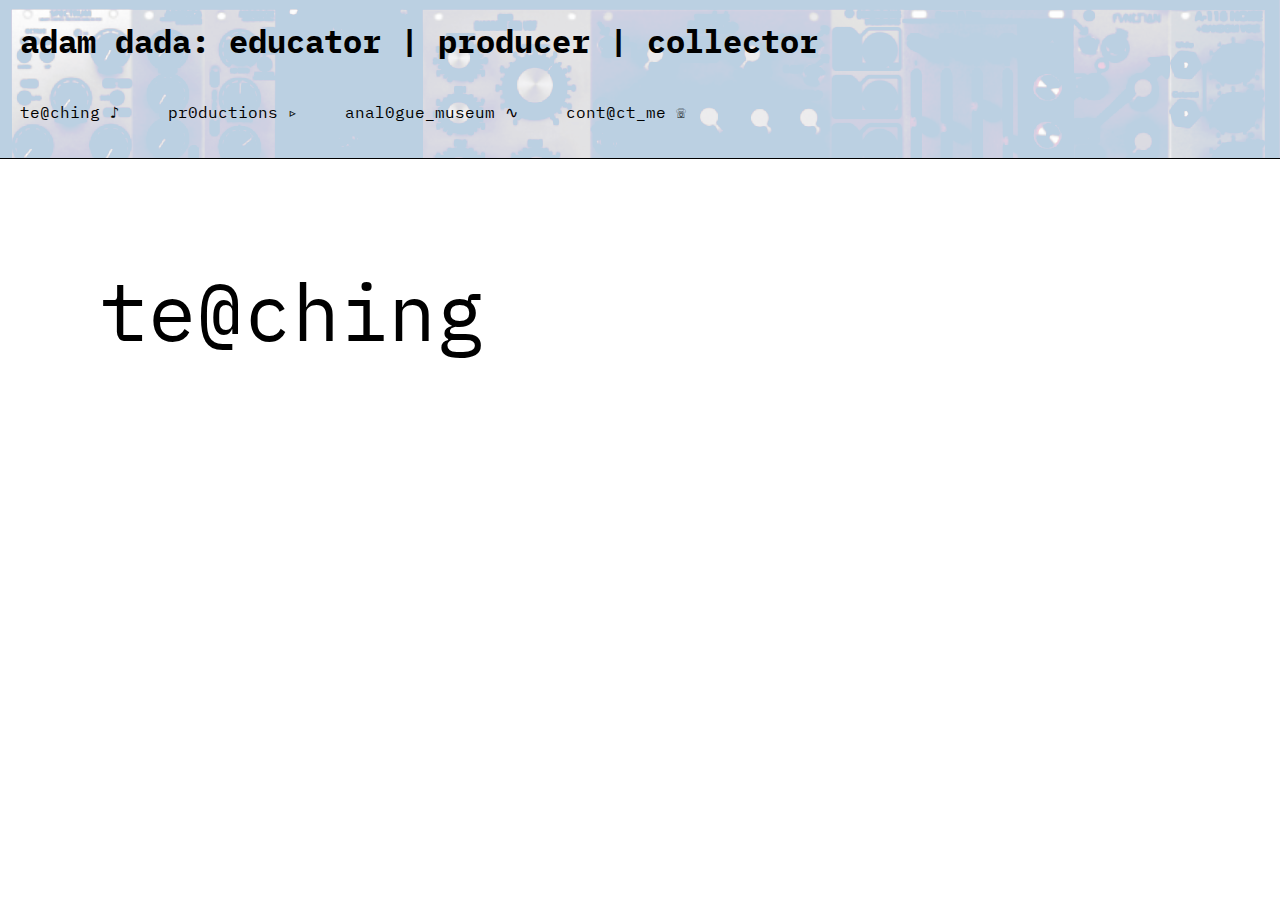
<file: index.html>
<!DOCTYPE html>
<html lang="en">
  <head>
    <meta charset="UTF-8" />
    <meta http-equiv="X-UA-Compatible" content="IE=edge" />
    <meta name="viewport" content="width=device-width, initial-scale=1.0" />
    <link rel="stylesheet" href="./style.css" />
    <title>document</title>
  </head>
  <body>
    <div class="container">
      <div class="header">
        <h1 class="title"><b>adam</b> dada: educator | producer | collector</h1>
        <ul>
          <li><a href="/index.html" id="link1">te@ching ♪</a></li>
          <li>
            <a href="/productions.html" id="link2">pr0ductions ▹</a>
          </li>
          <li>
            <a href="analogue_museum.html" id="link3">anal0gue_museum ∿</a>
          </li>
          <li><a href="contact.html" id="link4">cont@ct_me ☏</a></li>
        </ul>
      </div>
      <div class="main">
        <p>te@ching</p>
      </div>
    </div>
    <script src="dada.js"></script>
  </body>
</html>
</file>
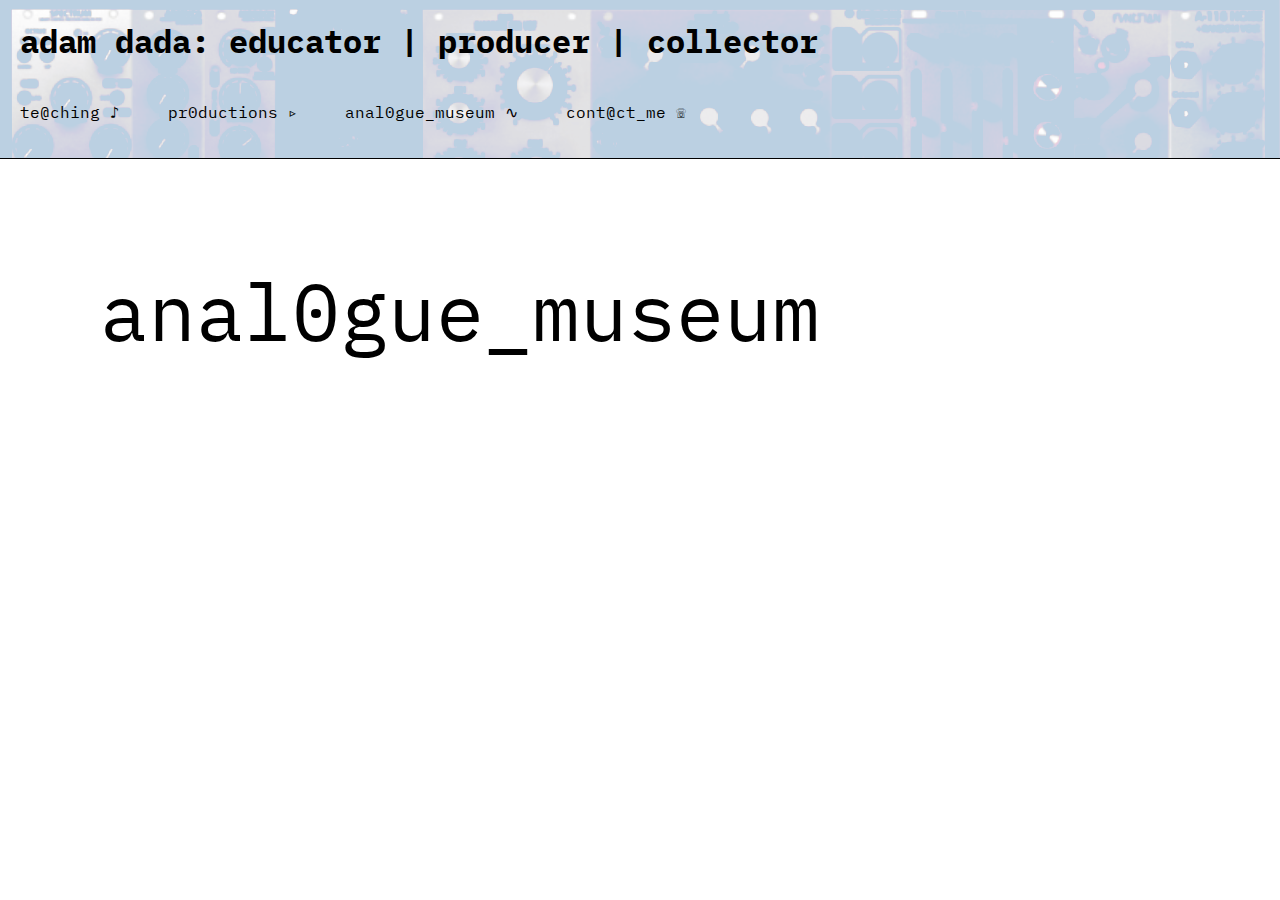
<file: analogue_museum.html>
<!DOCTYPE html>
<html lang="en">
  <head>
    <meta charset="UTF-8" />
    <meta http-equiv="X-UA-Compatible" content="IE=edge" />
    <meta name="viewport" content="width=device-width, initial-scale=1.0" />
    <link rel="stylesheet" href="./style.css" />
    <title>document</title>
  </head>
  <body>
    <div class="container">
      <div class="header">
        <h1 class="title"><b>adam</b> dada: educator | producer | collector</h1>
        <ul>
          <li><a href="/index.html" id="link1">te@ching ♪</a></li>
          <li>
            <a href="/productions.html" id="link2">pr0ductions ▹</a>
          </li>
          <li>
            <a href="analogue_museum.html" id="link3">anal0gue_museum ∿</a>
          </li>
          <li><a href="contact.html" id="link4">cont@ct_me ☏</a></li>
        </ul>
      </div>
      <div class="main">
        <p>anal0gue_museum</p>
      </div>
    </div>
    <script src="dada.js"></script>
  </body>
</html>
</file>
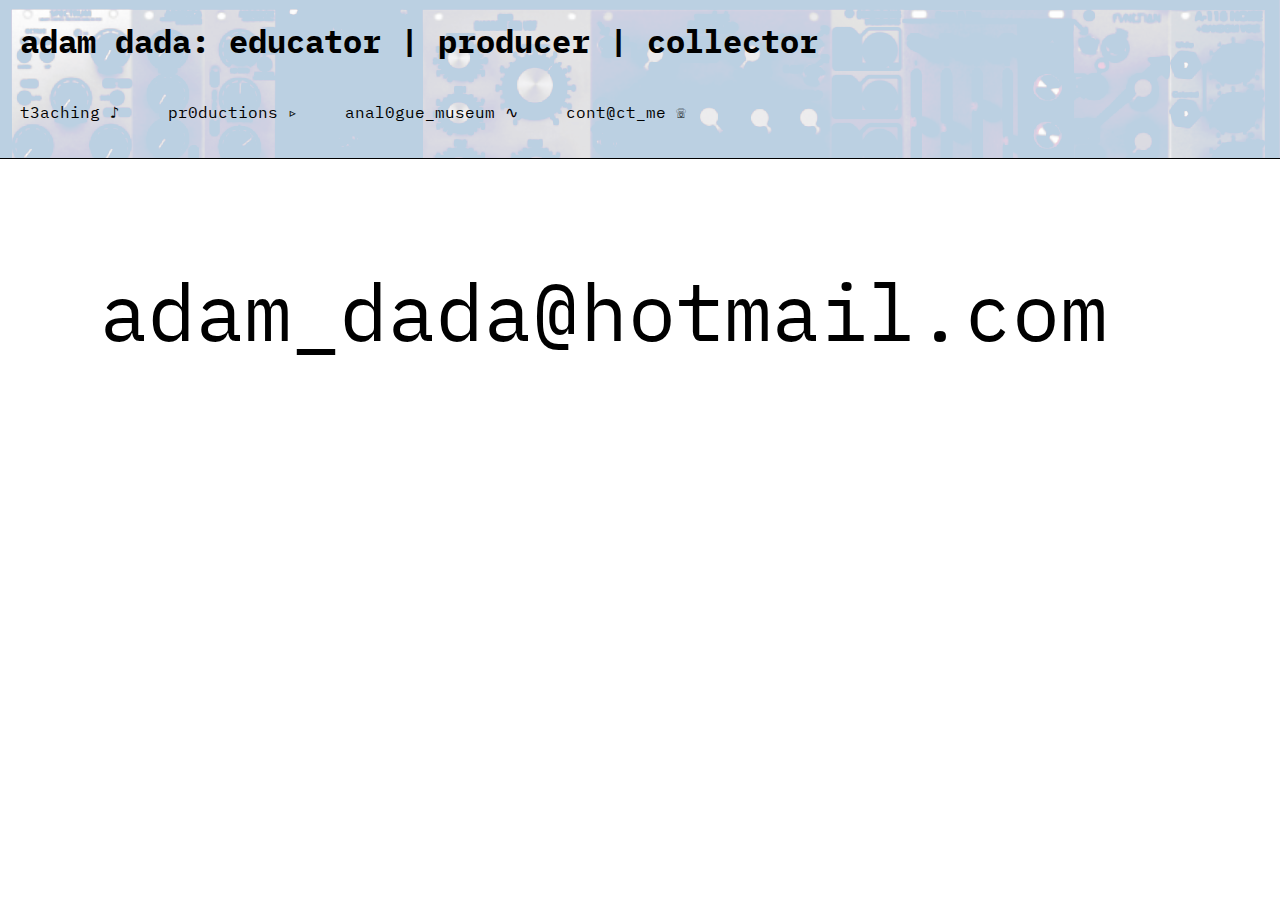
<file: contact.html>
<!DOCTYPE html>
<html lang="en">
  <head>
    <meta charset="UTF-8" />
    <meta http-equiv="X-UA-Compatible" content="IE=edge" />
    <meta name="viewport" content="width=device-width, initial-scale=1.0" />
    <link rel="stylesheet" href="./style.css" />
    <title>document</title>
  </head>
  <body>
    <div class="container">
      <div class="header">
        <h1 class="title"><b>adam</b> dada: educator | producer | collector</h1>
        <ul>
          <li><a href="/index.html" id="link1">t3aching ♪</a></li>
          <li>
            <a href="/productions.html" id="link2">pr0ductions ▹</a>
          </li>
          <li>
            <a href="analogue_museum.html" id="link3">anal0gue_museum ∿</a>
          </li>
          <li><a href="contact.html" id="link4">cont@ct_me ☏</a></li>
        </ul>
      </div>
      <div class="main">
        <p>adam_dada@hotmail.com</p>
      </div>
    </div>
    <script src="dada.js"></script>
  </body>
</html>
</file>
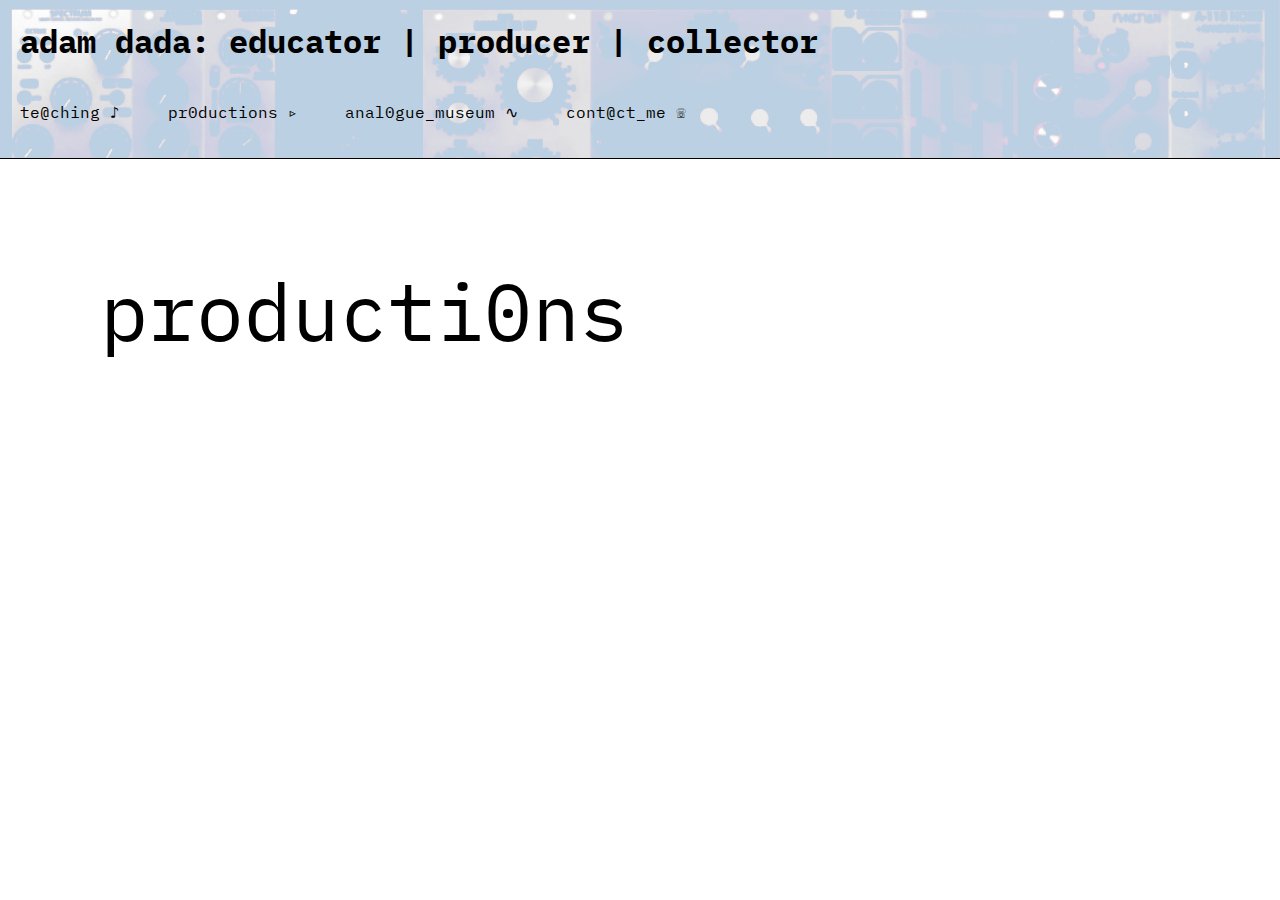
<file: productions.html>
<!DOCTYPE html>
<html lang="en">
  <head>
    <meta charset="UTF-8" />
    <meta http-equiv="X-UA-Compatible" content="IE=edge" />
    <meta name="viewport" content="width=device-width, initial-scale=1.0" />
    <link rel="stylesheet" href="./style.css" />
    <title>document</title>
  </head>
  <body>
    <div class="container">
      <div class="header">
        <h1 class="title"><b>adam</b> dada: educator | producer | collector</h1>
        <ul>
          <li><a href="/index.html" id="link1">te@ching ♪</a></li>
          <li>
            <a href="/productions.html" id="link2">pr0ductions ▹</a>
          </li>
          <li>
            <a href="analogue_museum.html" id="link3">anal0gue_museum ∿</a>
          </li>
          <li><a href="contact.html" id="link4">cont@ct_me ☏</a></li>
        </ul>
      </div>
      <div class="main">
        <p>producti0ns</p>
      </div>
    </div>
    <script src="dada.js"></script>
  </body>
</html>
</file>
<file: style.css>
@import url('https://fonts.googleapis.com/css2?family=IBM+Plex+Mono&family=Roboto&display=swap');



* {
    margin: 0;
    padding: 0;
}
.container {
    display: flex;
    flex-direction: column;
    
}

.header {
    width: 100%;
    /*background-color: rgb(187, 187, 226);*/
    background-color: rgb(187, 208, 226);
    border-bottom: 1px solid black;
    display: flex;
    flex-direction: column;
    padding-bottom: 1em;
    background-image: url("modular.png");
    background-repeat: repeat;
    background-size: cover;
    background-blend-mode: lighten;
   
 
    
}

.title {
    font-family: 'IBM Plex Mono', monospace;
    font-weight: bolder;
    margin: 20px;
    flex: wrap;
   
}

ul {
    display: flex;
    font-family: 'IBM Plex Mono', monospace;
    justify-content: start;
    margin: 20px;
    gap: 3rem;
    list-style: none;
    
}

a {
    color: black;
    cursor: pointer;
    font-size:1em;
    text-decoration: none;

}
a:hover {
    color: white;
    font-weight: bold;
    font-size:1.1em;
 }

 .image {
    display: flex;
    flex-direction: row;
 }

 .main {
    font-family: 'IBM Plex Mono', monospace;
    margin: 20px;
    display: flex;
    padding: 1em;
    font-size: 5em;;
    
 }
</file>
